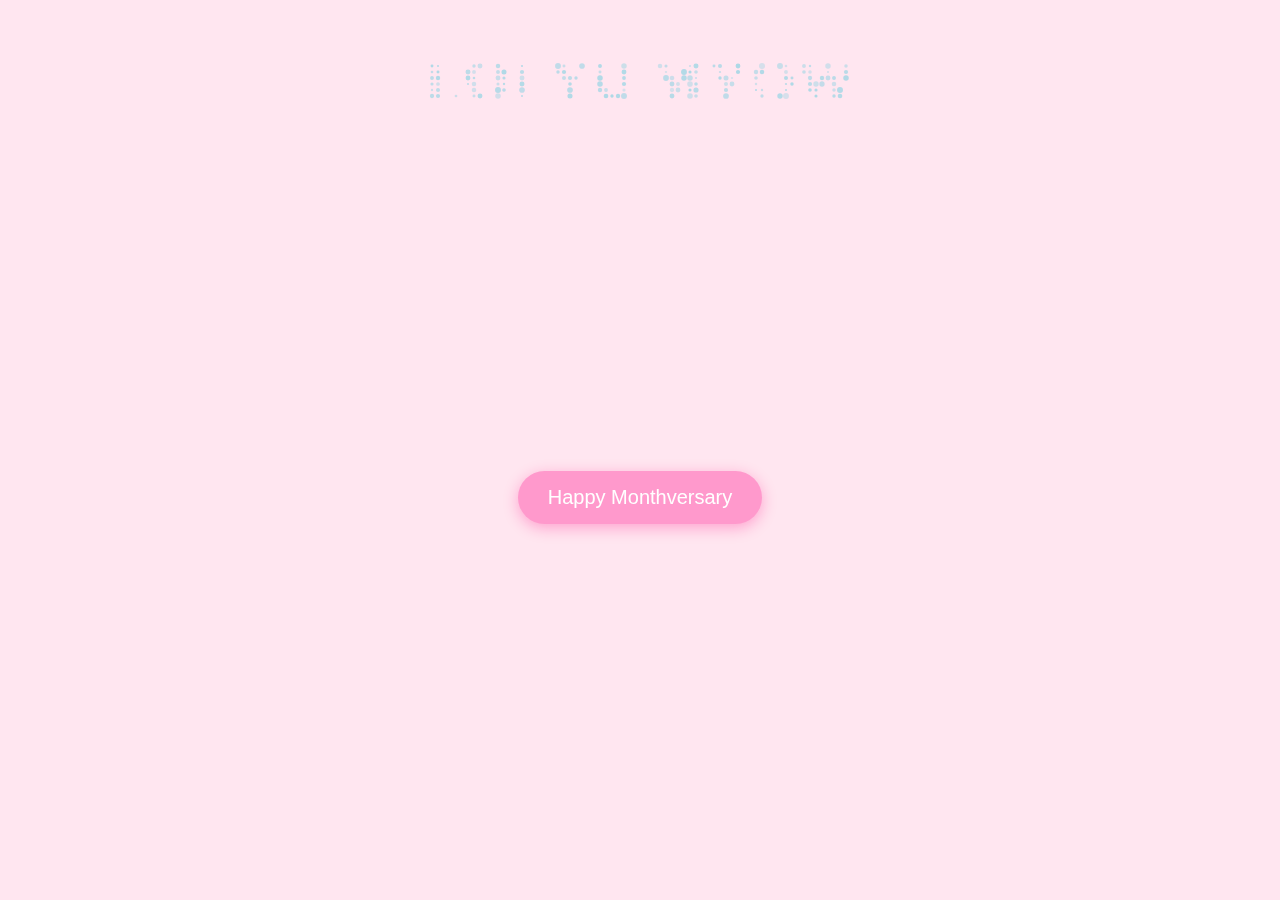
<file: index.html>
<!DOCTYPE html>
<html lang="en">
<head>
  <meta charset="UTF-8" />
  <meta name="viewport" content="width=device-width, initial-scale=1.0"/>
  <title>Vega Special Page</title>
  <link rel="stylesheet" href="style.css" />
</head>
<body>
  <!-- Canvas untuk particle Love dan Bintang -->
  <canvas id="love-particles"></canvas>
  <canvas id="star-title"></canvas>

  <!-- Konten Utama -->
  <div class="container">
    <h1 id="title-text">LOFYU MYOW</h1>
    <button id="button1" class="btn">Happy Monthversary</button>
    <button id="button2" class="btn hidden">Happy Birthday Vega</button>
    <div id="message" class="hidden"></div>
    <button id="button3" class="btn hidden">kembali</button>
  </div>

  <script src="script.js"></script>
</body>
</html>
</file>
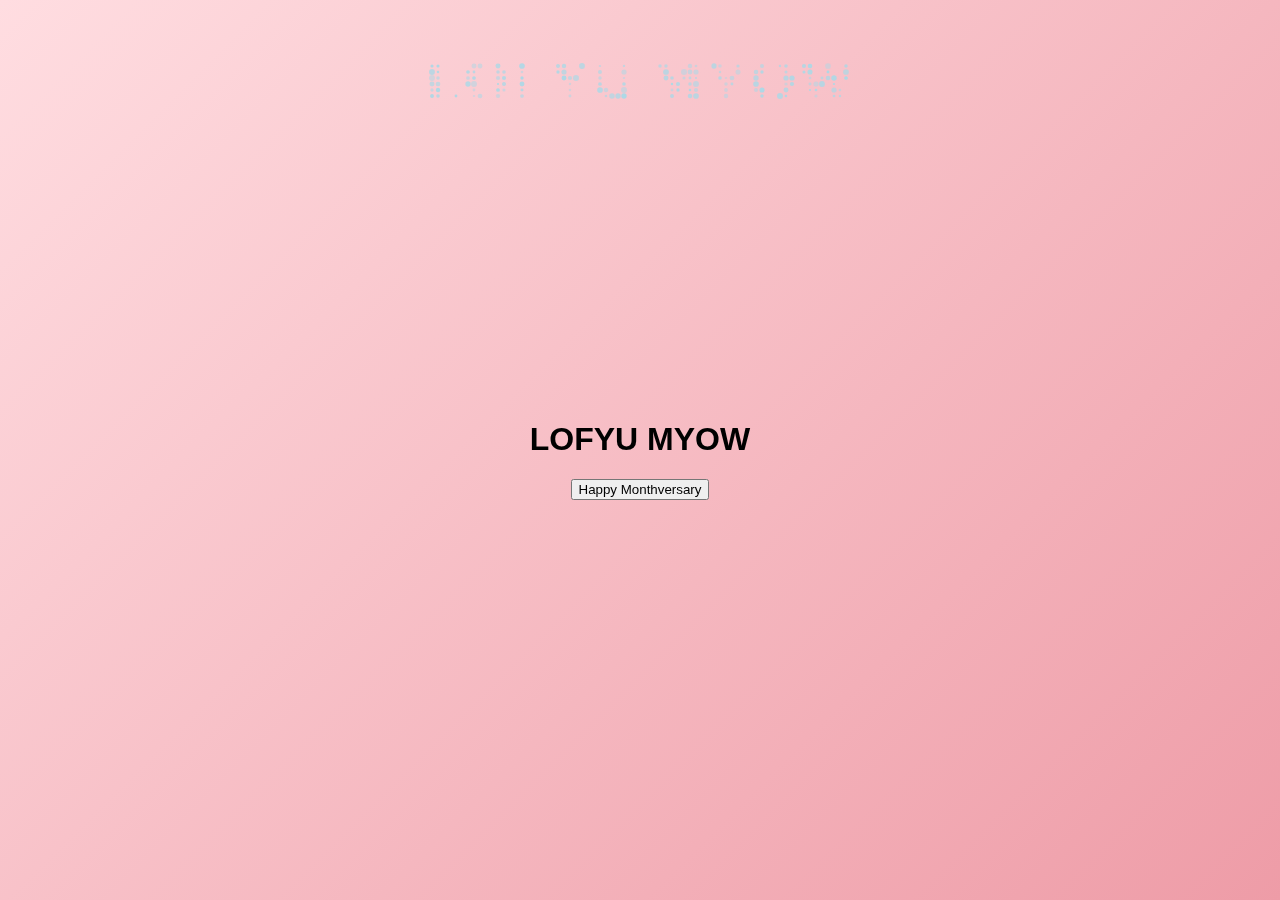
<file: coding/index.html>
<!DOCTYPE html>
<html lang="en">
<head>
  <meta charset="UTF-8" />
  <meta name="viewport" content="width=device-width, initial-scale=1.0"/>
  <title>Vega Special Page</title>
  <link rel="stylesheet" href="style.css" />
</head>
<body>
  <!-- Canvas untuk particle Love dan Bintang -->
  <canvas id="love-particles"></canvas>
  <canvas id="star-title"></canvas>

  <!-- Konten Utama -->
  <div class="container">
    <h1 id="title-text">LOFYU MYOW</h1>
    <button id="button1" class="btn">Happy Monthversary</button>
    <button id="button2" class="btn hidden">Happy Birthday Vega</button>
    <div id="message" class="hidden"></div>
    <button id="button3" class="btn hidden">kembali</button>
  </div>

  <script src="script.js"></script>
</body>
</html>
</file>
<file: coding/style.css>
body {
  margin: 0;
  padding: 0;
  height: 100vh;
  font-family: "Poppins", sans-serif;
  display: flex;
  justify-content: center;
  align-items: center;
  background: linear-gradient(135deg, #ffdde1, #ee9ca7);
  overflow: hidden;
}

.container {
  text-align: center;
}

.button {
  background: linear-gradient(45deg, #ff758c, #ff7eb3);
  border: none;
  color: white;
  font-size: 20px;
  padding: 15px 25px;
  border-radius: 30px;
  cursor: pointer;
  box-shadow: 0 6px 15px rgba(0, 0, 0, 0.3);
  transition: transform 0.2s ease, box-shadow 0.2s ease;
}

.button:hover {
  transform: scale(1.05);
  box-shadow: 0 8px 20px rgba(0, 0, 0, 0.4);
}

.inner-btn {
  display: block;
  margin: 15px auto 0;
  background: linear-gradient(45deg, #43cea2, #185a9d);
  font-size: 16px;
}

#message {
  position: absolute;
  top: 20%;
  font-size: 40px;
  text-shadow: 2px 2px 8px rgba(0,0,0,0.5);
  color: #fff;
  animation: fadeIn 2s ease forwards;
}

.hidden {
  display: none;
}

@keyframes fadeIn {
  from {opacity: 0; transform: scale(0.8);}
  to {opacity: 1; transform: scale(1);}
}

canvas {
  position: fixed;
  top: 0;
  left: 0;
  z-index: -1;
}
</file>
<file: style.css>
/* Reset dan global */
* {
  margin: 0;
  padding: 0;
  box-sizing: border-box;
}

html, body {
  height: 100%;
  overflow: hidden;
  background-color: #ffe6f0;
  font-family: "Times New Roman", serif;
}

canvas {
  position: absolute;
  top: 0;
  left: 0;
  z-index: 0;
  pointer-events: none;
}

/* Container konten */
.container {
  position: relative;
  z-index: 2;
  width: 100%;
  height: 100%;
  text-align: center;
  display: flex;
  flex-direction: column;
  justify-content: center;
  align-items: center;
}

/* Judul Utama */
#title-text {
  font-size: 48px;
  color: transparent; /* warna akan ditimpa oleh canvas bintang */
  position: relative;
  margin-bottom: 40px;
}

/* Button */
.btn {
  padding: 15px 30px;
  font-size: 20px;
  border: none;
  border-radius: 30px;
  background-color: #ff99cc;
  color: rgb(255, 255, 255);
  cursor: pointer;
  box-shadow: 0 4px 15px rgba(255, 0, 128, 0.3);
  transition: all 0.3s ease;
  margin: 20px;
}

.btn:hover {
  background-color: #ff66b2;
  box-shadow: 0 6px 20px rgba(255, 0, 128, 0.5);
}

.hidden {
  display: none;
}

/* Pesan panjang */
#message {
  max-width: 600px;
  font-size: 18px;
  background-color: #8df5f7;
  padding: 20px;
  border-radius: 15px;
  box-shadow: 0 4px 10px rgba(255, 182, 193, 0.3);
  color: #d63384;
  line-height: 1.6;
  margin-top: 20px;
}
</file>
